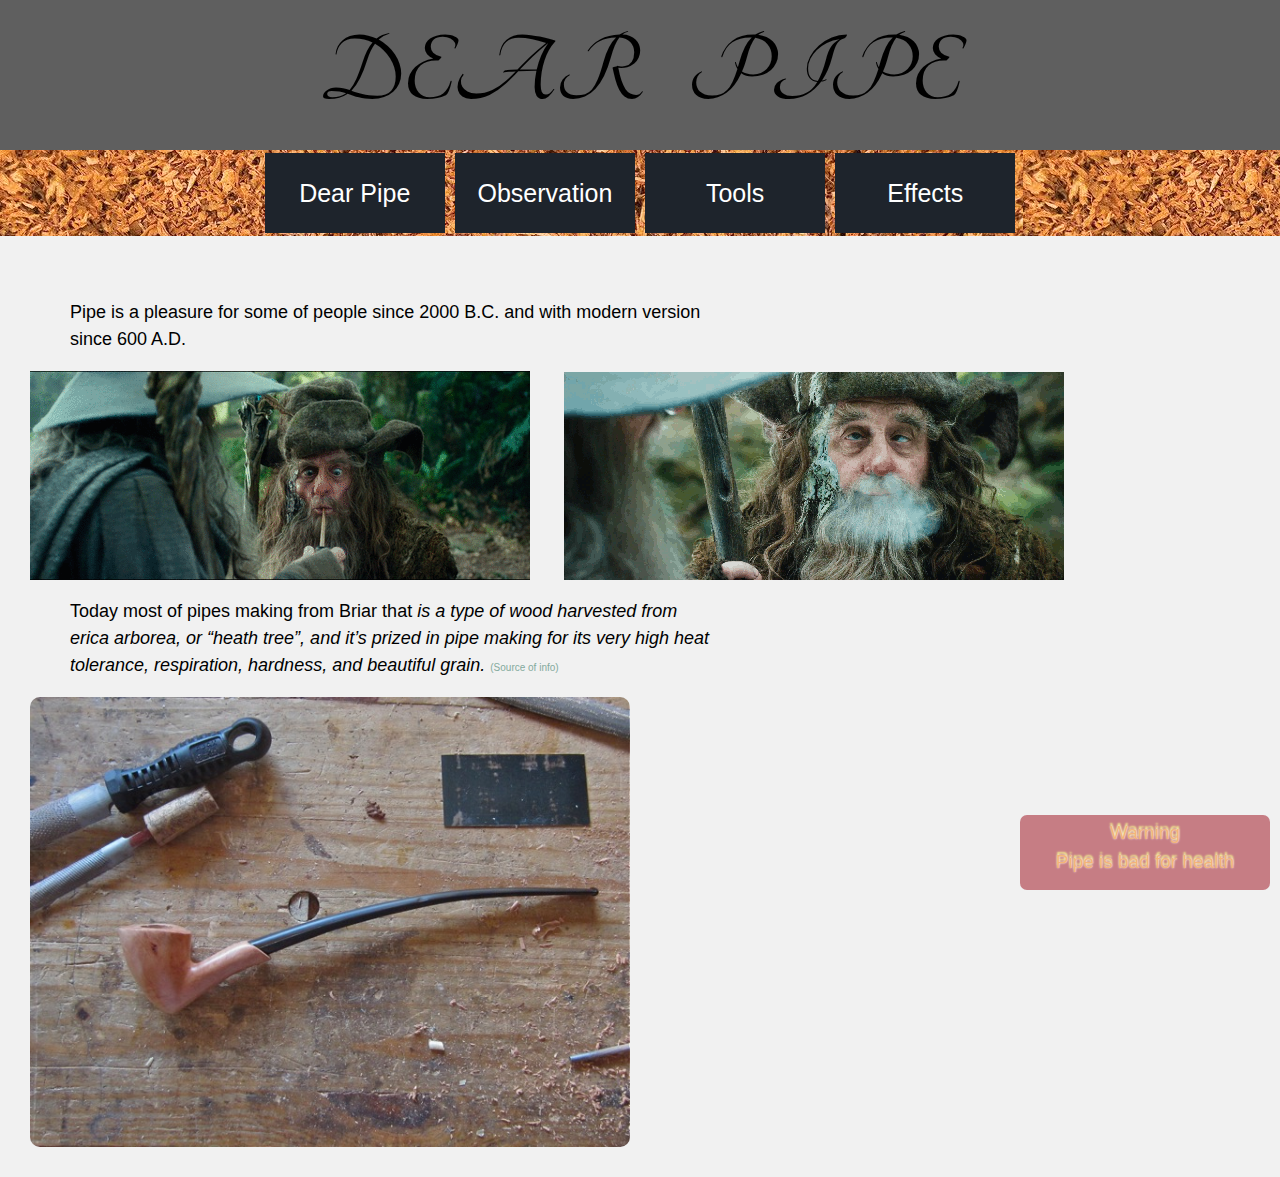
<file: index.html>
<!DOCTYPE html>
<html lang="en">

<head>
    <meta charset="UTF-8">
    <title>Dear Pipe</title>
    <link rel="stylesheet" href="https://www.w3schools.com/w3css/4/w3.css">
    <link rel="stylesheet" href="https://fonts.googleapis.com/css?family=Tangerine">
    <link rel="stylesheet" href="style.css">

</head>

<body>
    <h1>
        <a href="index.html" Id="Header">
            DEAR PIPE
        </a>

    </h1>
    <ul Id="MenuBar">
        <li class="MenuList">
            <a href="index.html">Dear Pipe</a>
        </li>
        <li class="MenuList">
            <a href="observation.html">Observation</a>
        </li>
        <li class="MenuList">
            <a href="tools.html">Tools</a>
        </li>
        <li class="MenuList">
            <a href="effects.html">Effects</a>
        </li>
    </ul>
    <br><br>
    <div class="TextVers">
        <p>
            Pipe is a pleasure for some of people since 2000 B.C. and with modern version since 600 A.D.
        </p>
    </div>
    <div class="gifOrder"><img src="F-LOTR.gif" alt="Lotr"></div>
    <div class="gifOrder"><img src="S-LOTR.gif" alt="Lotr1"></div>
    <div class="TextVers">
        <p>Today most of pipes making from Briar that <span Id="qoute-1">is a type of wood harvested from erica arborea, or “heath tree”, and it’s prized in pipe making for its very high heat tolerance, respiration, hardness, and beautiful grain. </span> <a href="http://thepipeguys.com/how-to-make-a-smoking-pipe/" Id="Research"> (Source of info)</a></p>
    </div>
    <div class="PipeM">
        <img src="pipe-making.jpg" alt="pipemaking">
    </div>

    <div class="warn">
        <p Id="WarnText">Warning <br>
            Pipe is bad for health</p>

    </div>

</body>

</html>
</file>
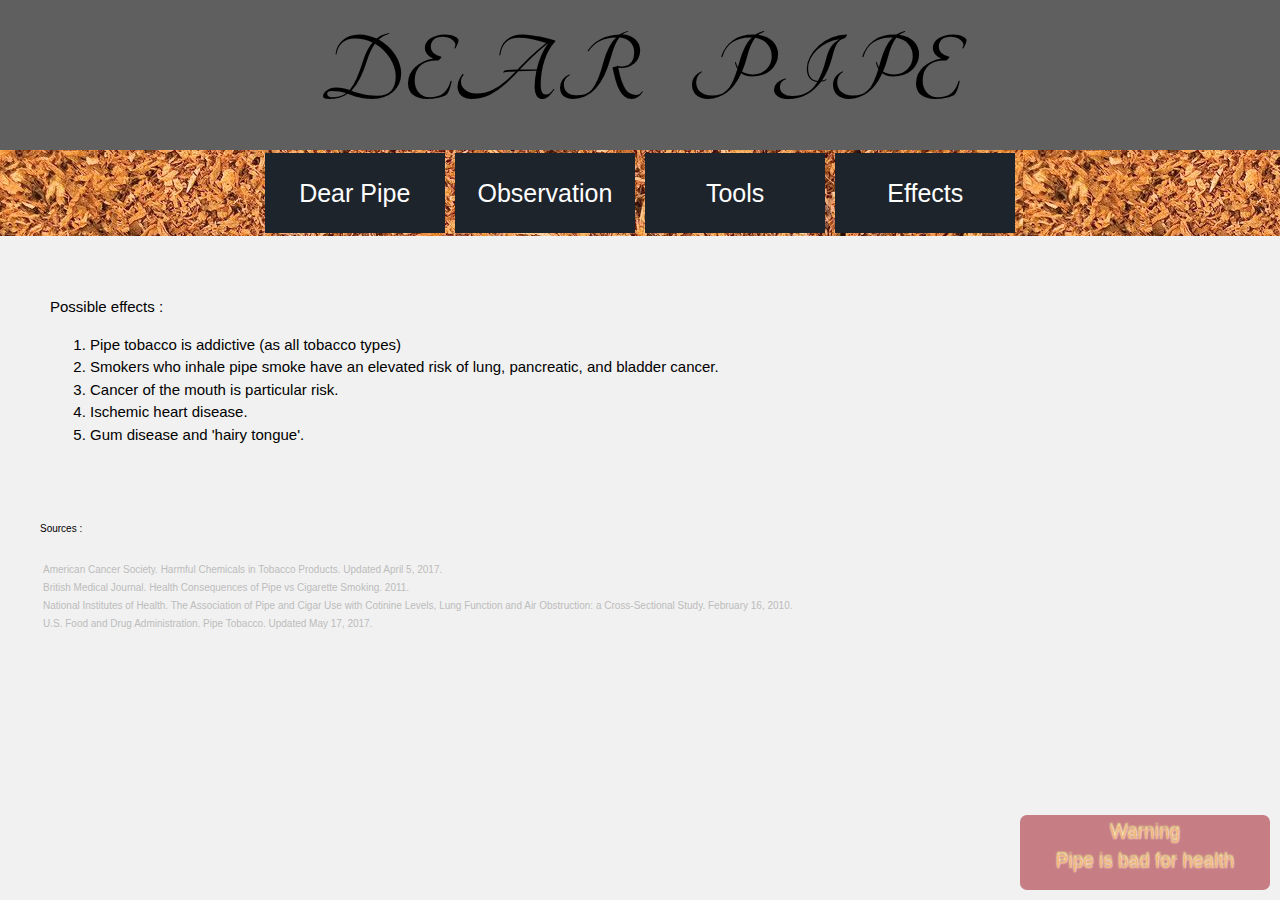
<file: effects.html>
<!DOCTYPE html>
<html lang="en">

<head>
    <meta charset="UTF-8">
    <title>Effects</title>
    <link rel="stylesheet" href="https://www.w3schools.com/w3css/4/w3.css">
    <link rel="stylesheet" href="https://fonts.googleapis.com/css?family=Tangerine">
    <link rel="stylesheet" href="style.css">

</head>

<body>
    <h1>
        <a href="index.html" Id="Header">
            DEAR PIPE
        </a>

    </h1>
    <ul Id="MenuBar">
        <li class="MenuList">
            <a href="index.html">Dear Pipe</a>
        </li>
        <li class="MenuList">
            <a href="observation.html">Observation</a>
        </li>
        <li class="MenuList">
            <a href="tools.html">Tools</a>
        </li>
        <li class="MenuList">
            <a href="effects.html">Effects</a>
        </li>
    </ul>
    <br><br>
    
    <div class="MarginSet">
    <p>Possible effects : </p>
    <ol>
        <li>Pipe tobacco is addictive (as all tobacco types)</li>
        <li>Smokers who inhale pipe smoke have an elevated risk of lung, pancreatic, and bladder cancer.</li>
        <li>Cancer of the mouth is particular risk.</li>
        <li>Ischemic heart disease.</li>
        <li>Gum disease and 'hairy tongue'.</li>
    </ol>
    <br>
    </div>
    <br>
    <div Id="ListOf">
        <ul>
            <li Id="SourceHead"> Sources : </li> <br>
            <li class="Source">American Cancer Society. Harmful Chemicals in Tobacco Products. Updated April 5, 2017.</li>
            <li class="Source">British Medical Journal. Health Consequences of Pipe vs Cigarette Smoking. 2011.</li>
            <li class="Source">National Institutes of Health. The Association of Pipe and Cigar Use with Cotinine Levels, Lung Function and Air Obstruction: a Cross-Sectional Study. February 16, 2010.</li>
            <li class="Source">U.S. Food and Drug Administration. Pipe Tobacco. Updated May 17, 2017.</li>
        </ul>
    </div>
    <div class="warn">
        <p Id="WarnText">Warning <br>
            Pipe is bad for health</p>

    </div>


</body>

</html>
</file>
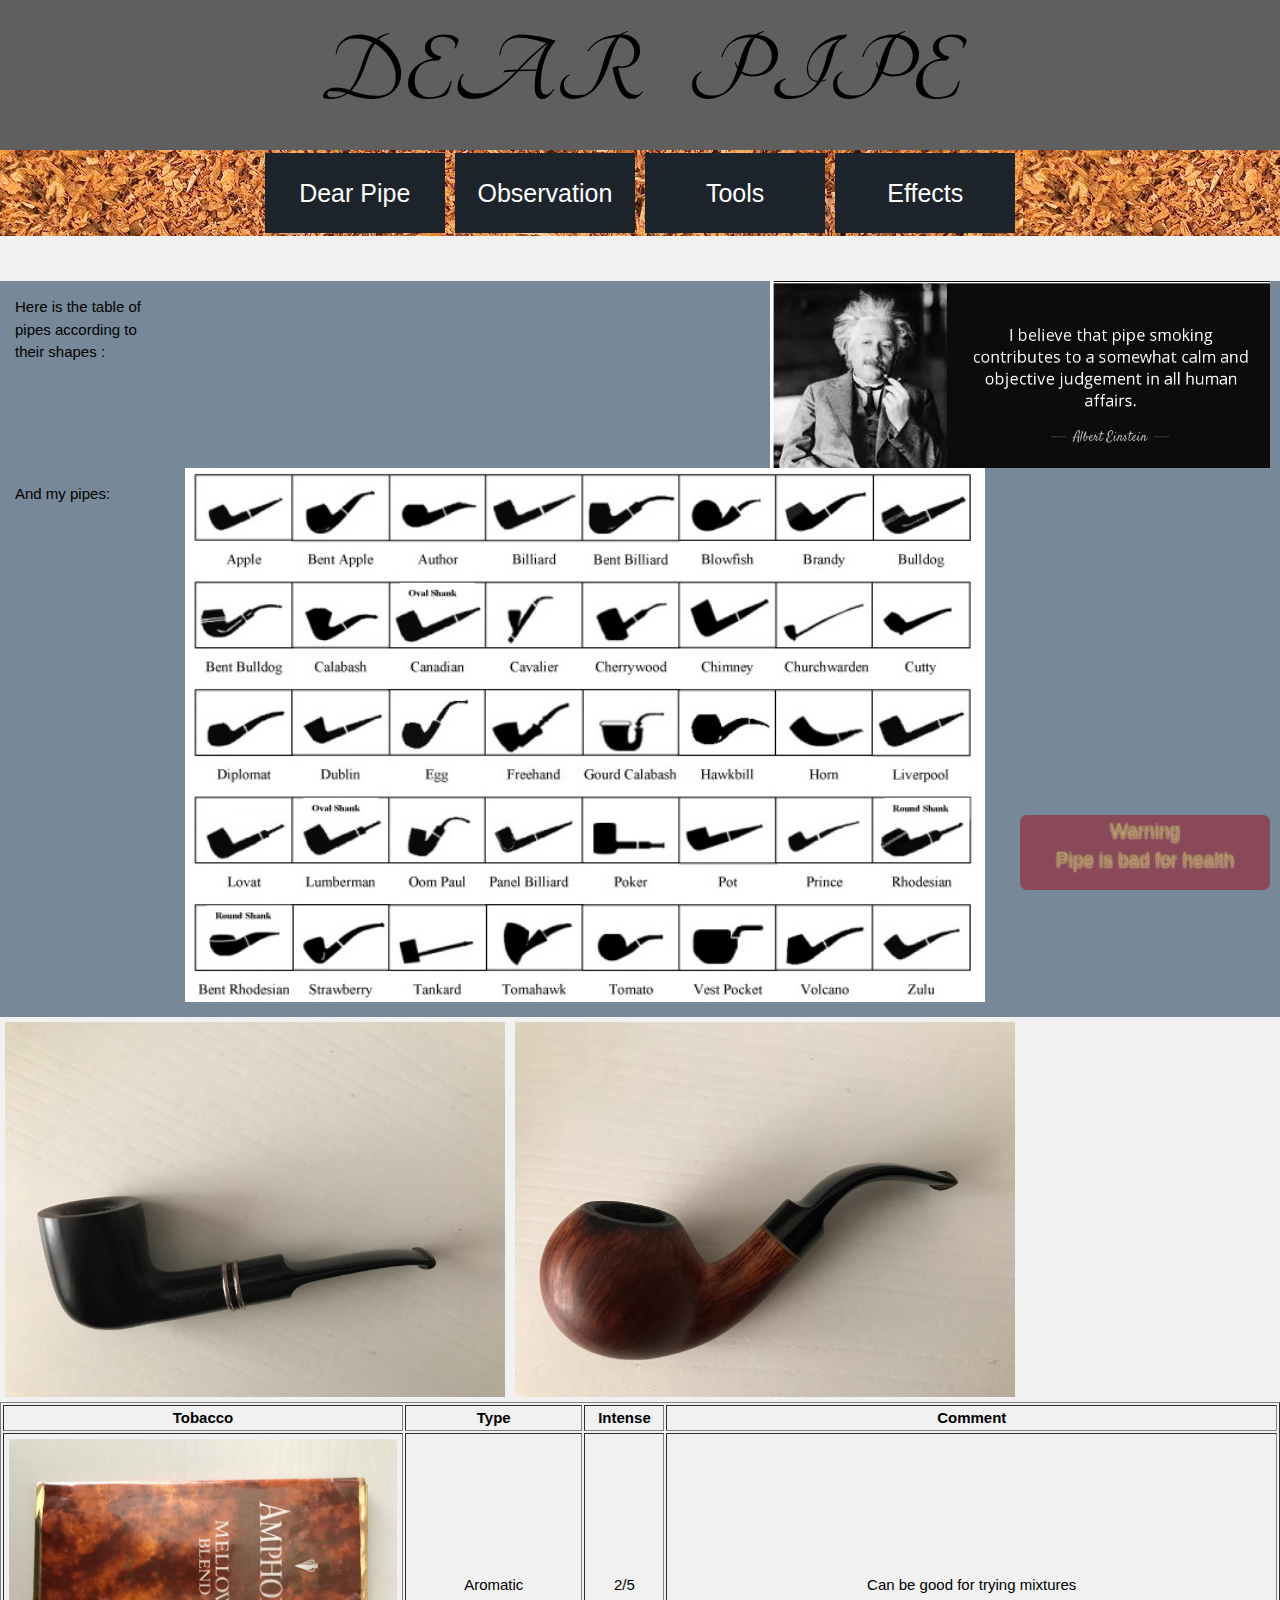
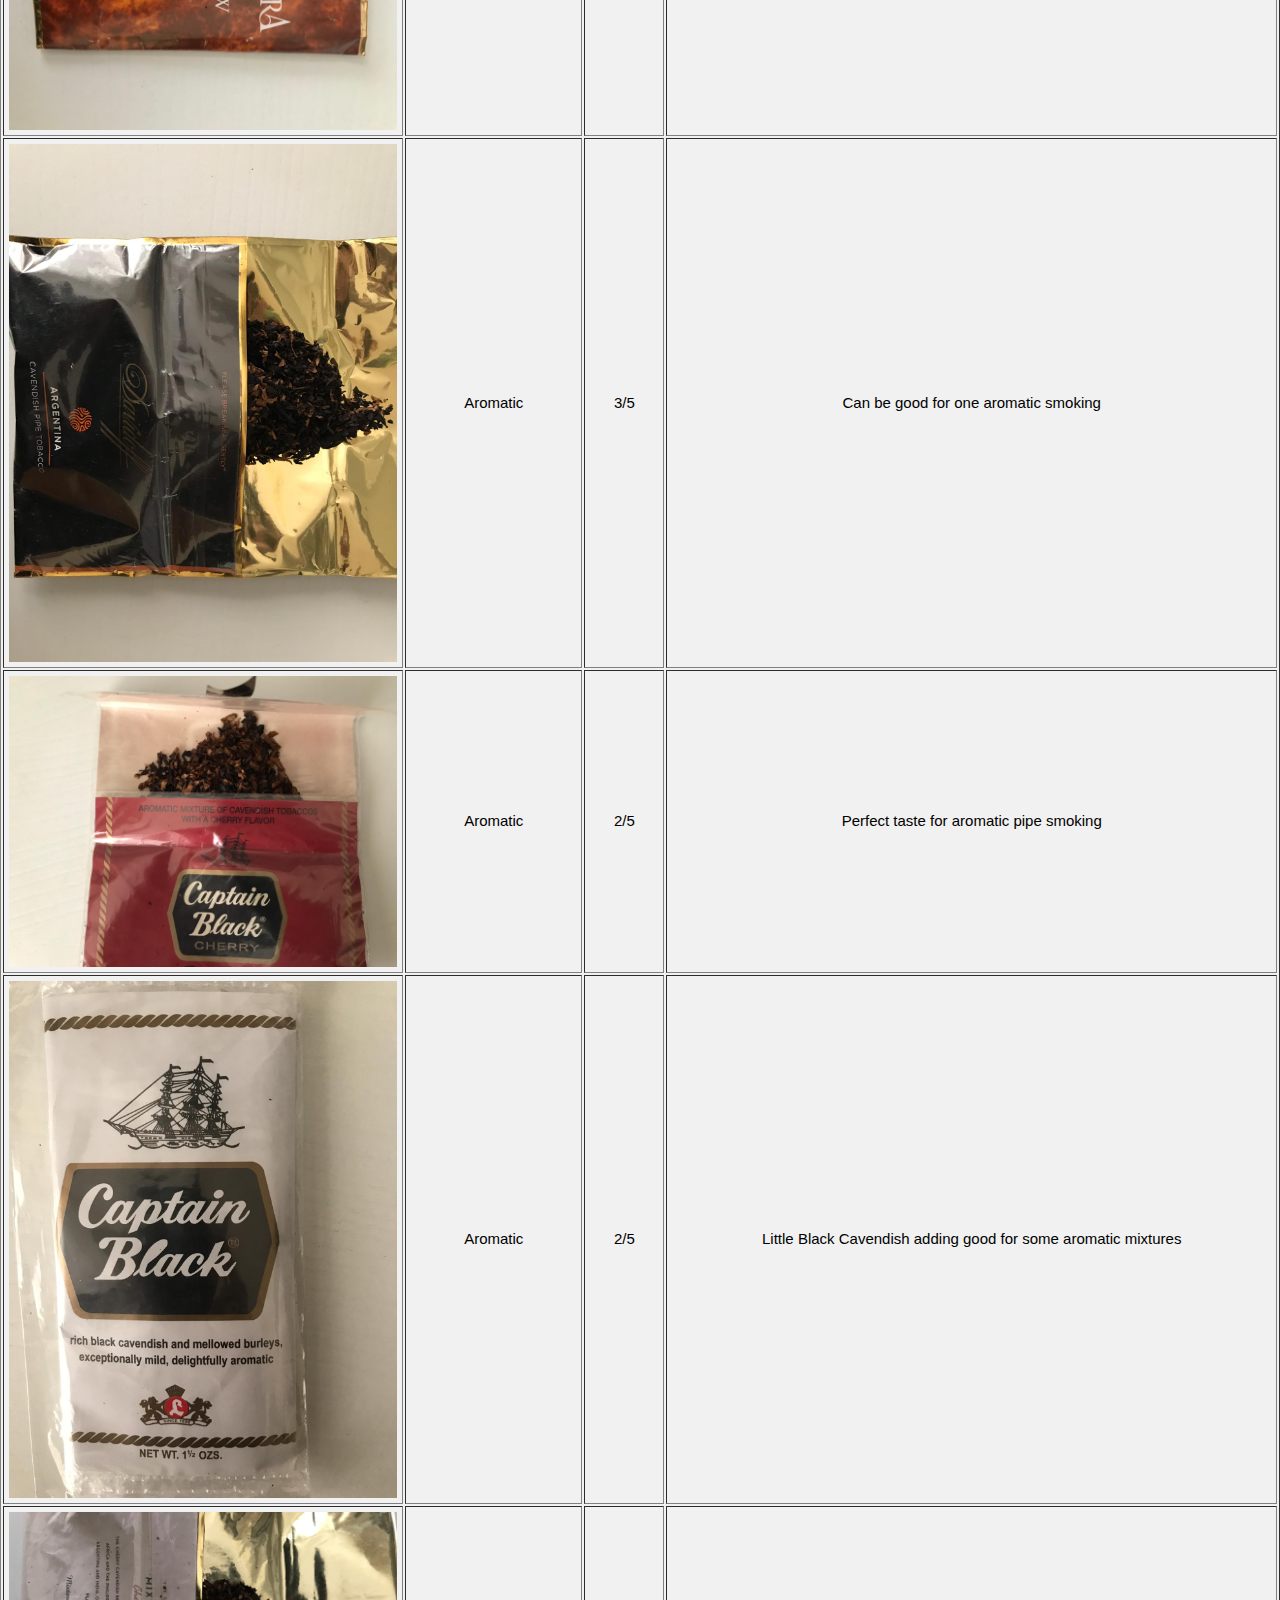
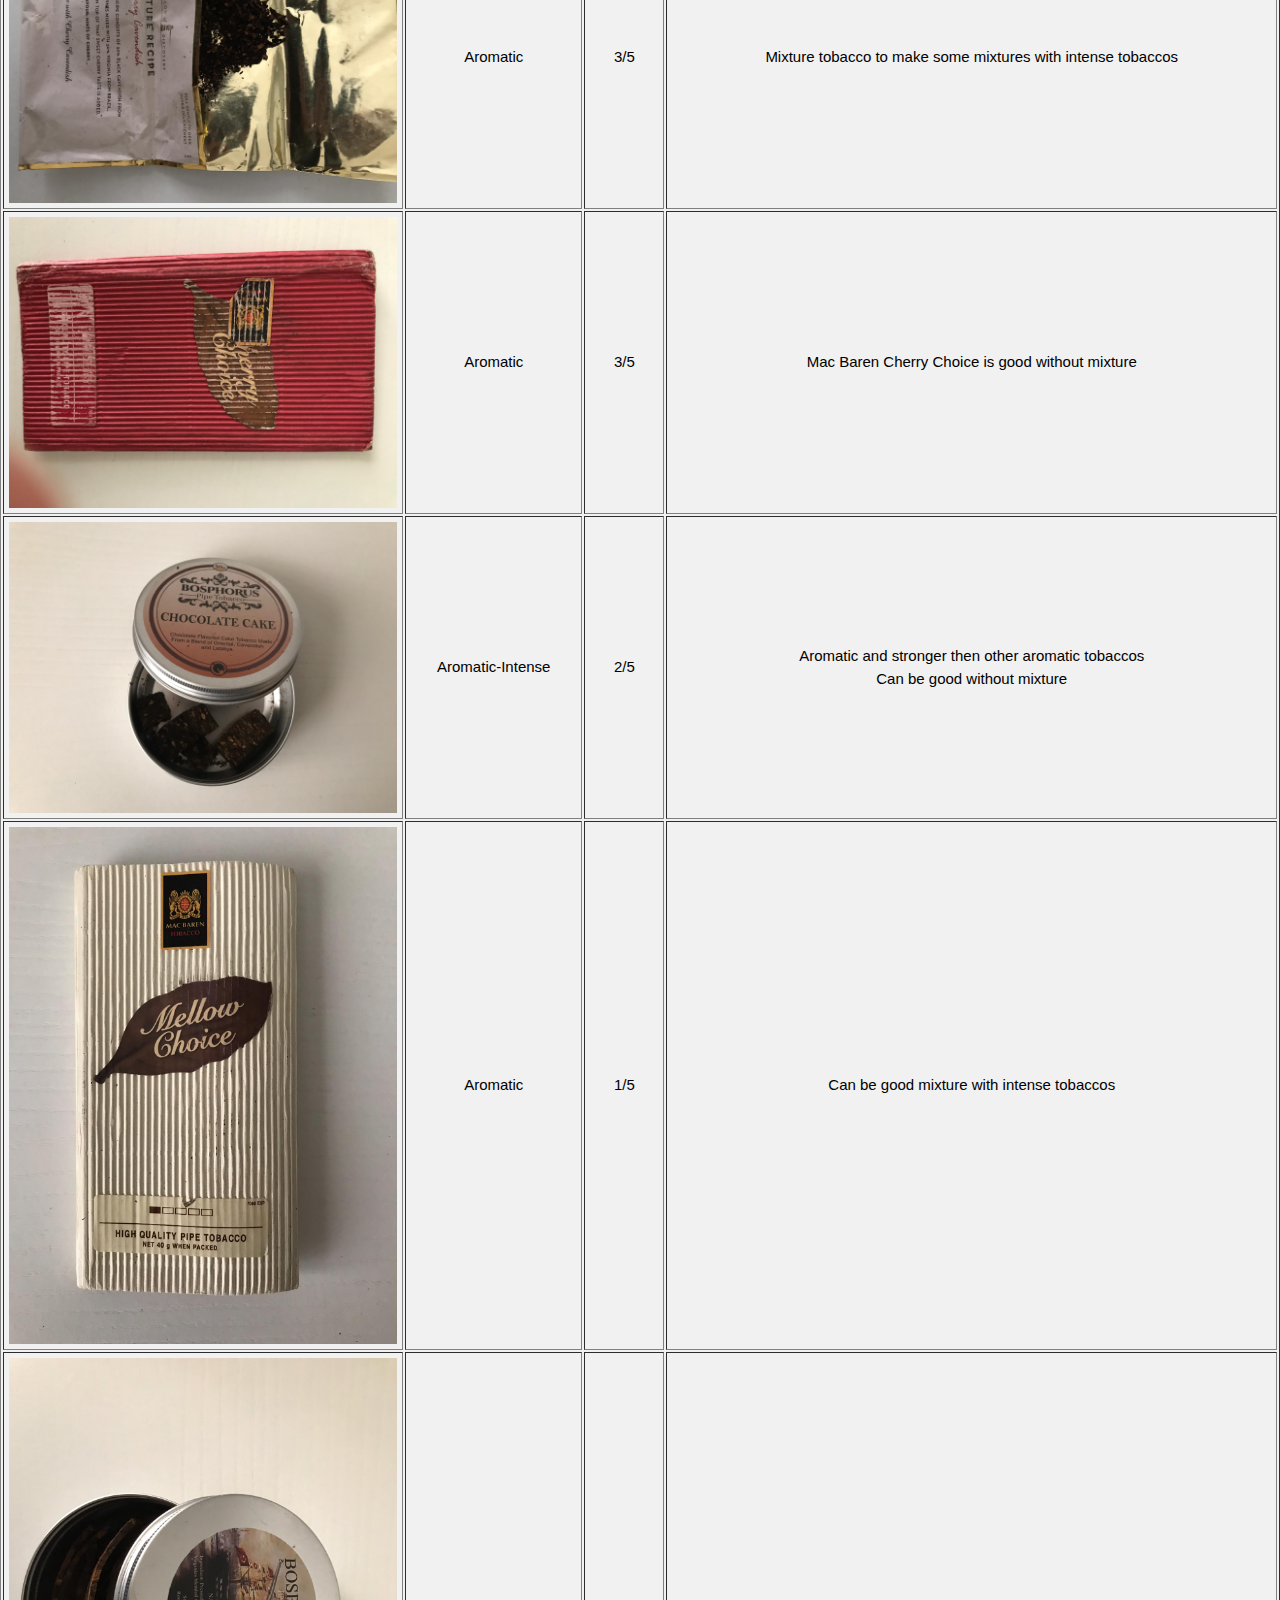
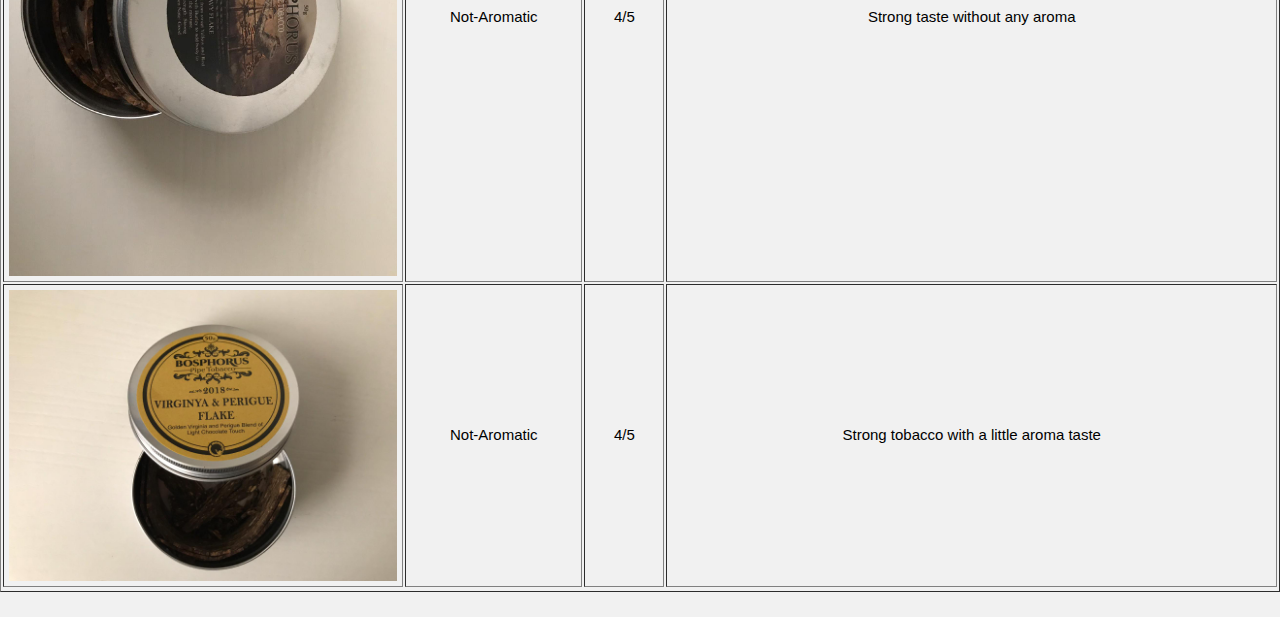
<file: observation.html>
<!DOCTYPE html>
<html lang="en">

<head>
    <meta charset="UTF-8">
    <title>Observation</title>
    <link rel="stylesheet" href="https://www.w3schools.com/w3css/4/w3.css">
    <link rel="stylesheet" href="https://fonts.googleapis.com/css?family=Tangerine">
    <link rel="stylesheet" href="style.css">

</head>

<body>
    <h1>
        <a href="index.html" Id="Header">
            DEAR PIPE
        </a>

    </h1>
    <ul Id="MenuBar">
        <li class="MenuList">
            <a href="index.html">Dear Pipe</a>
        </li>
        <li class="MenuList">
            <a href="observation.html">Observation</a>
        </li>
        <li class="MenuList">
            <a href="tools.html">Tools</a>
        </li>
        <li class="MenuList">
            <a href="effects.html">Effects</a>
        </li>
    </ul>
    <br><br>

    <div Id="einstein-qoute"><img src="einstein-pipe.jpg" alt="qoute"></div>
    
    <div class="GenrlBox">
    <p class="Desc"> Here is the table of pipes according to their shapes : </p>

    <div Id="PipeShape">
        <img src="Pipe-Shape-Chart.jpg" alt="Pipe-Shape">
    </div>
    
    <p class="Desc">
        And my pipes:
    </p>
    <div class="My-Pipe">
        <img src="my_pipe_collection/my-apple.jpg" alt="my-apple-pipe">
    </div>
    <div class="My-Pipe">
        <img src="my_pipe_collection/my-egg.jpg" alt="my-egg-pipe">
    </div>
    
    </div>
    
    <table Id="TableSty" border="1">
       
        <thead>
            <tr>
                <th>Tobacco</th>
                <th>Type</th>
                <th>Intense</th>
                <th>Comment</th>
            </tr>
        </thead>
        <tbody>
            <tr>
                <td class="setText" Id="Tobac">
                   
                    <img src="my_pipe_collection/Amphora.jpeg" alt="Amphora">
                </td>
                <td class="setText">Aromatic</td>
                <td class="setText">2/5</td>
                <td class="setText">Can be good for trying mixtures</td>
            </tr>
            <tr>
                <td class="setText">
                   
                    <img src="my_pipe_collection/Argentina-Cavendish.jpeg" alt="ArgentinaCavendish">
                </td>
                <td class="setText">Aromatic</td>
                <td class="setText">3/5</td>
                <td class="setText">Can be good for one aromatic smoking</td>
            </tr>
            <tr>
                <td class="setText">
                   
                    <img src="my_pipe_collection/CaptainBlack-Cherry.jpeg" alt="CaptainBlack-Cherry">
                </td>
                <td class="setText">Aromatic</td>
                <td class="setText">2/5</td>
                <td class="setText">Perfect taste for aromatic pipe smoking</td>
            </tr>
            <tr>
                <td class="setText">
                   
                    <img src="my_pipe_collection/CaptainBlack.jpeg" alt="CaptainBlackCavendish">
                </td>
                <td class="setText">Aromatic</td>
                <td class="setText">2/5</td>
                <td class="setText">Little Black Cavendish adding good for some aromatic mixtures</td>
            </tr>
            <tr>
                <td class="setText">
                   
                    <img src="my_pipe_collection/Cherry-Cavendish.jpeg" alt="CherryCavendish">
                </td>
                <td class="setText">Aromatic</td>
                <td class="setText">3/5</td>
                <td class="setText">Mixture tobacco to make some mixtures with intense tobaccos</td>
            </tr>
            <tr>
                <td class="setText">
                   
                    <img src="my_pipe_collection/cherry-choice.jpeg" alt="CherryChoice">
                </td>
                <td class="setText">Aromatic</td>
                <td class="setText">3/5</td>
                <td class="setText">Mac Baren Cherry Choice is good without mixture</td>
            </tr>
            <tr>
                <td class="setText">
                   
                    <img src="my_pipe_collection/Chocolate-Cake.jpeg" alt="CherryCavendish">
                </td>
                <td class="setText">Aromatic-Intense</td>
                <td class="setText">2/5</td>
                <td class="setText">Aromatic and stronger then other aromatic tobaccos <br> Can be good without mixture</td>
            </tr>
            <tr>
                <td class="setText">
                   
                    <img src="my_pipe_collection/mellow-choice.jpeg" alt="CherryCavendish">
                </td>
                <td class="setText">Aromatic</td>
                <td class="setText">1/5</td>
                <td class="setText">Can be good mixture with intense tobaccos </td>
            </tr>
            <tr>
                <td class="setText">
                   
                    <img src="my_pipe_collection/Navy-Flake.jpeg" alt="Navy-Flake">
                </td>
                <td class="setText">Not-Aromatic</td>
                <td class="setText">4/5</td>
                <td class="setText">Strong taste without any aroma</td>
            </tr>
            <tr>
                <td class="setText">
                   
                    <img src="my_pipe_collection/Virginya-Flake.jpeg" alt="CherryCavendish">
                </td>
                <td class="setText">Not-Aromatic</td>
                <td class="setText">4/5</td>
                <td class="setText">Strong tobacco with a little aroma taste</td>
            </tr>
            <tr>
        </tbody>
        
    </table>
    
    <div class="warn">
        <p Id="WarnText">Warning <br>
            Pipe is bad for health</p>

    </div>


</body>

</html>
</file>
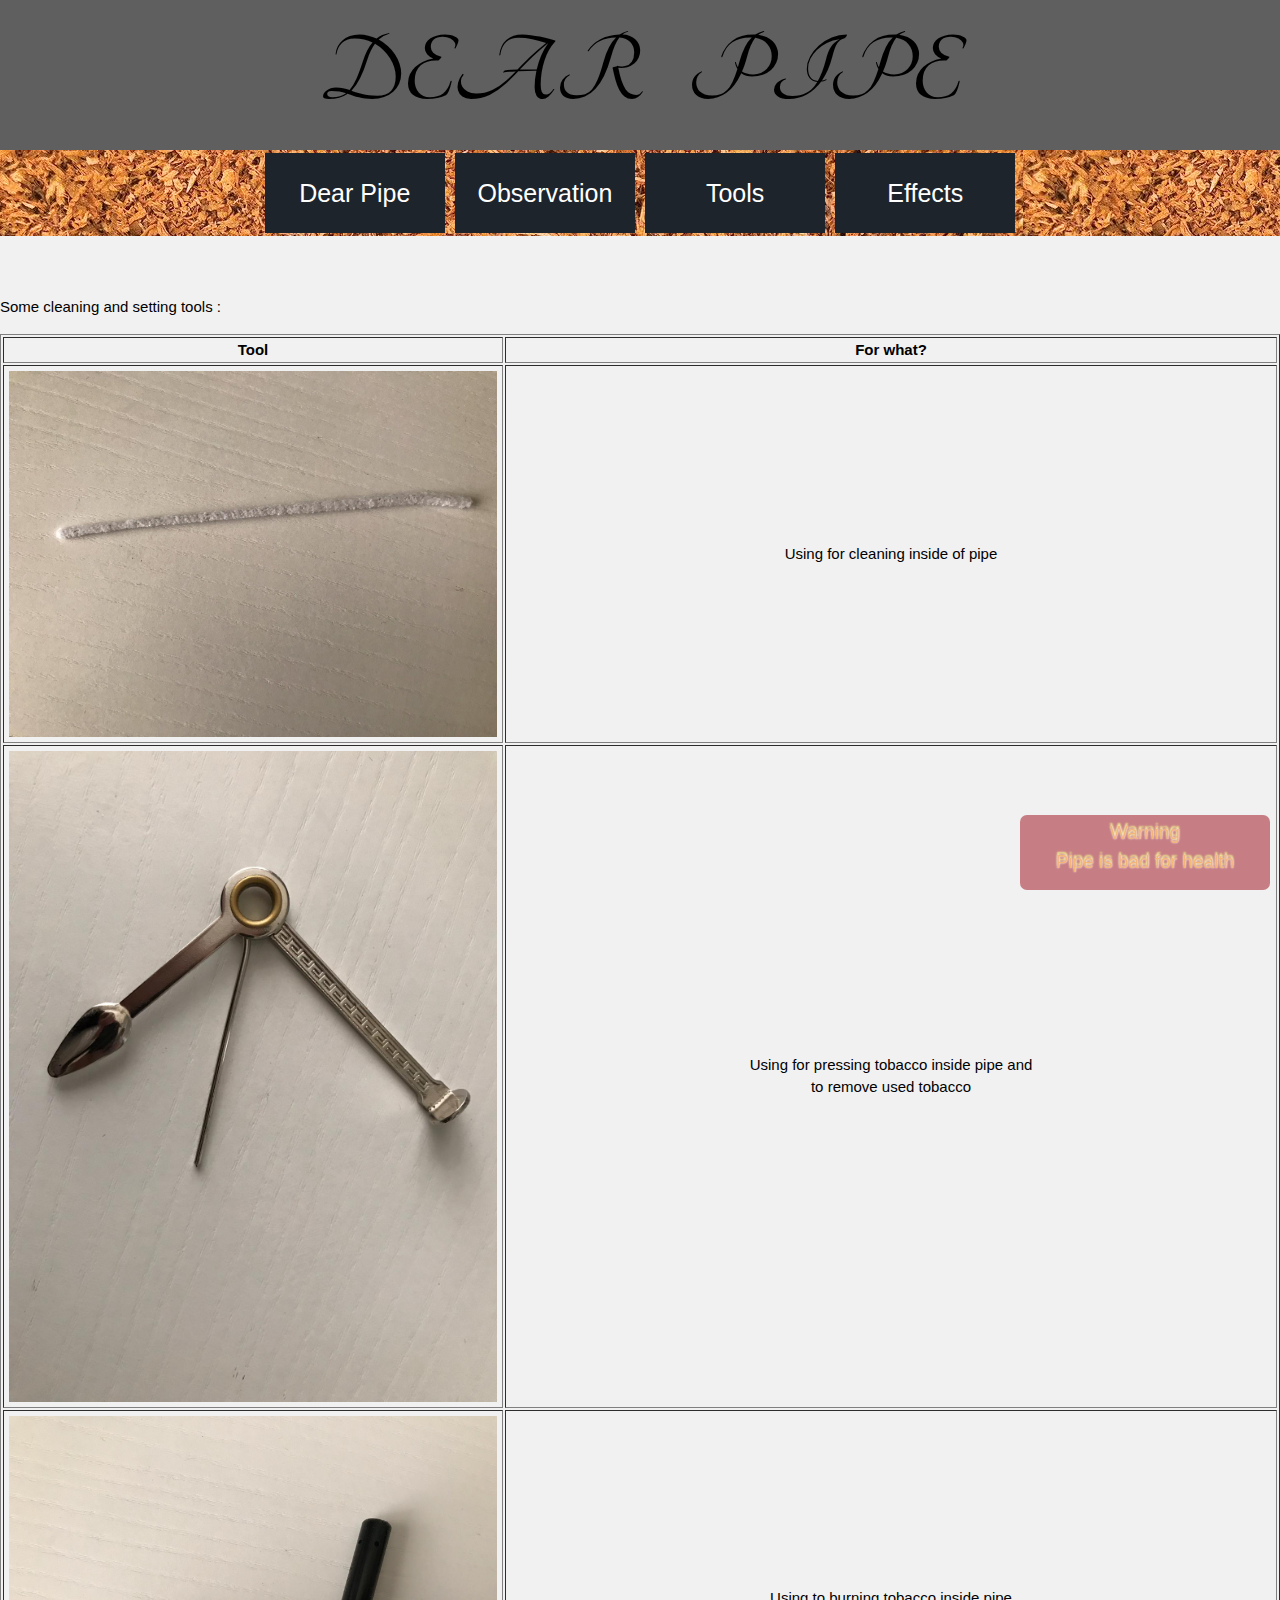
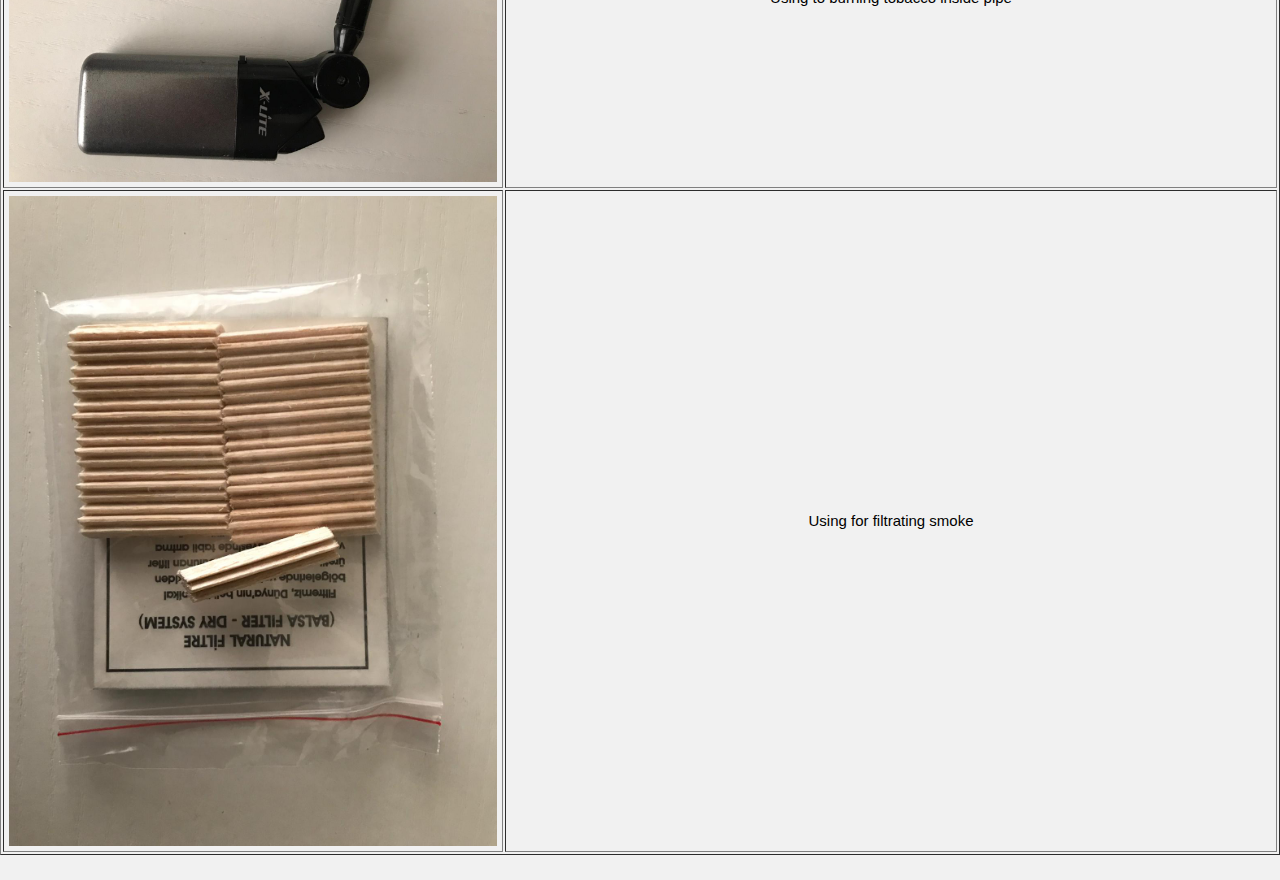
<file: tools.html>
<!DOCTYPE html>
<html lang="en">

<head>
    <meta charset="UTF-8">
    <title>Tools</title>
    <link rel="stylesheet" href="https://www.w3schools.com/w3css/4/w3.css">
    <link rel="stylesheet" href="https://fonts.googleapis.com/css?family=Tangerine">
    <link rel="stylesheet" href="style.css">

</head>

<body>
    <h1>
        <a href="index.html" Id="Header">
            DEAR PIPE
        </a>

    </h1>
    <ul Id="MenuBar">
        <li class="MenuList">
            <a href="index.html">Dear Pipe</a>
        </li>
        <li class="MenuList">
            <a href="observation.html">Observation</a>
        </li>
        <li class="MenuList">
            <a href="tools.html">Tools</a>
        </li>
        <li class="MenuList">
            <a href="effects.html">Effects</a>
        </li>
    </ul>
    <br><br>
    <p>Some cleaning and setting tools : </p>
    <table Id="ToolTable" border ="1">
       
        <thead>
            <tr>
                <th>Tool</th>
                <th>For what?</th>
            </tr>
        </thead>
        <tbody>
            <tr>
                <td class="setText" Id="Tool">
                    <img src="my_pipe_collection/Tools/Clean-Stick.jpeg" alt="Clean-Stick">
                </td>
                <td class="setText">Using for cleaning inside of pipe</td>
            </tr>
            <tr>
                <td class="setText" Id="Tool">
                    <img src="my_pipe_collection/Tools/Iron-stick.jpeg" alt="Iron-Stick">
                </td>
                <td class="setText">Using for pressing tobacco inside pipe and <br> to remove used tobacco</td>
            </tr>
            <tr>
                <td class="setText" Id="Tool">
                    <img src="my_pipe_collection/Tools/Lighter.jpeg" alt="Lighter">
                </td>
                <td class="setText">Using to burning tobacco inside pipe</td>
            </tr>
            <tr>
                <td class="setText" Id="Tool">
                    <img src="my_pipe_collection/Tools/Tahta.jpeg" alt="Filter">
                </td>
                <td class="setText">Using for filtrating smoke </td>
            </tr>
        </tbody>
        
    </table>

    <div class="warn">
        <p Id="WarnText">Warning <br>
            Pipe is bad for health</p>

    </div>


</body>

</html>
</file>
<file: style.css>
body {
            background-color: #F1F1F1;
        }

        h1 {
            margin: 0;
            word-spacing: 30px;
            font-size: 100px;
            font-family: "Tangerine", serif;
            font-weight: bold;
            text-align: center;
            background-color: #5F5F5F;
        }

        #Header {
            text-decoration: none
        }

        #MenuBar {
            position: relative;
            background-image: url("BG.PipeTobacco.jpg");
            margin: 0;
            padding: 0;
            top: 0;
            display: block;
            text-align: center;
        }

        #MenuBar:hover {
            -webkit-box-shadow: 10px 15px 10px 3px rgba(0, 0, 0, .3);
            -mox-box-shadow: 10px 15px 10px 3px rgba(0, 0, 0, .3);
            box-shadow: 10px 15px 10px 3px rgba(0, 0, 0, .3);
        }

        .MenuList {
            display: inline-block;
            float: center;
            margin: 3px;
        }

        li a {
            display: block;
            background: #1E242C;
            min-width: 180px;
            color: #fff;
            text-decoration: none;
            height: 80px;
            line-height: 80px;
            text-align: center;
            font-family: sans-serif, Helvetica;
            font-size: 25px;
        }

        li a:hover {
            background-color: #00576B;
        }

        .TextVers {
            margin-left: 70px;
            font-size: 18px;
            width: 50%;
        }

        .gifOrder {
            display: inline-block;
            position: relative;
            top: 0;
            margin-left: 30px;
        }

        .warn {
            position: fixed;
            bottom: 10px;
            right: 10px;
            background-color: #9B0A19;
            text-align: center;
            height: 75px;
            width: 250px;
            border-radius: 7px;
            opacity: 0.5;
            filter: alpha(opacity=50);
        }

        .warn:hover {
            opacity: 1.0;
            filter: alpha(opacity=100);
        }

        #WarnText {
            color: #F57900;
            font-size: 19px;
            margin: 4px;
            text-shadow: 0 0 2px white, 0 -3px 2px #FFFF33;
        }

        #einstein-qoute {
            display: inline-block;
            float: right;
            margin-right: 10px;
            margin-top: 0;
            width: 500px;
        }

        #einstein-qoute img {
            width: 100%;
        }

        #qoute-1 {
            font-style: italic;
        }

        .PipeM {
            width: 600px;
            margin-left: 30px;
            margin-bottom: 30px;
        }

        .PipeM img {
            width: 100%;
            border-radius: 10px;
        }

        #Research {
            font-size: 10px;
            color: #84AA9D;
            text-decoration: none;
        }

        .Desc {
            display: inline-block;
            width: 150px;
            margin-left: 15px;
            float: left;
        }

        #PipeShape {
            display: inline-block;
            width: 800px;
            margin-left: 20px;
            margin-bottom: 15px;
        }

        #PipeShape img {
            width: 100%;
        }

        .Source {
            color: #BCBCBC;
            list-style: none;
            margin: 3px;
            font-size: 10px;
        }

        #SourceHead {
            list-style: none;
            font-size: 10px;
        }

        #ListOf {
            margin-left: 0;
            width: 800px;
        }

        .MarginSet {
            margin-left: 50px;
        }

        .My-Pipe {
            display: inline-block;
            width: 500px;
            float: left;
            margin: 5px;
            background-color: lightslategray;
        }

        .My-Pipe img {
            width: 100%;
        }

        .GenrlBox {
            background-color: lightslategray;
        }

        #TableSty {
            width: 100%;
            margin-right: 5px;
            margin-top: 100px;
            margin-bottom: 25px;
        }

        #Tobac {
            width: 400px;
        }

        #TableSty img {
            width: 100%;
        }

        .setText {
            padding: 5px;
            text-align: center;
        }

        .Descript {
            display: block;
        }

        #ToolTable {
            width: 100%;
            margin-bottom: 25px;
        }

        #Tool {
            width: 500px;
        }

        #Tool img {
            width: 100%;
        }
</file>
